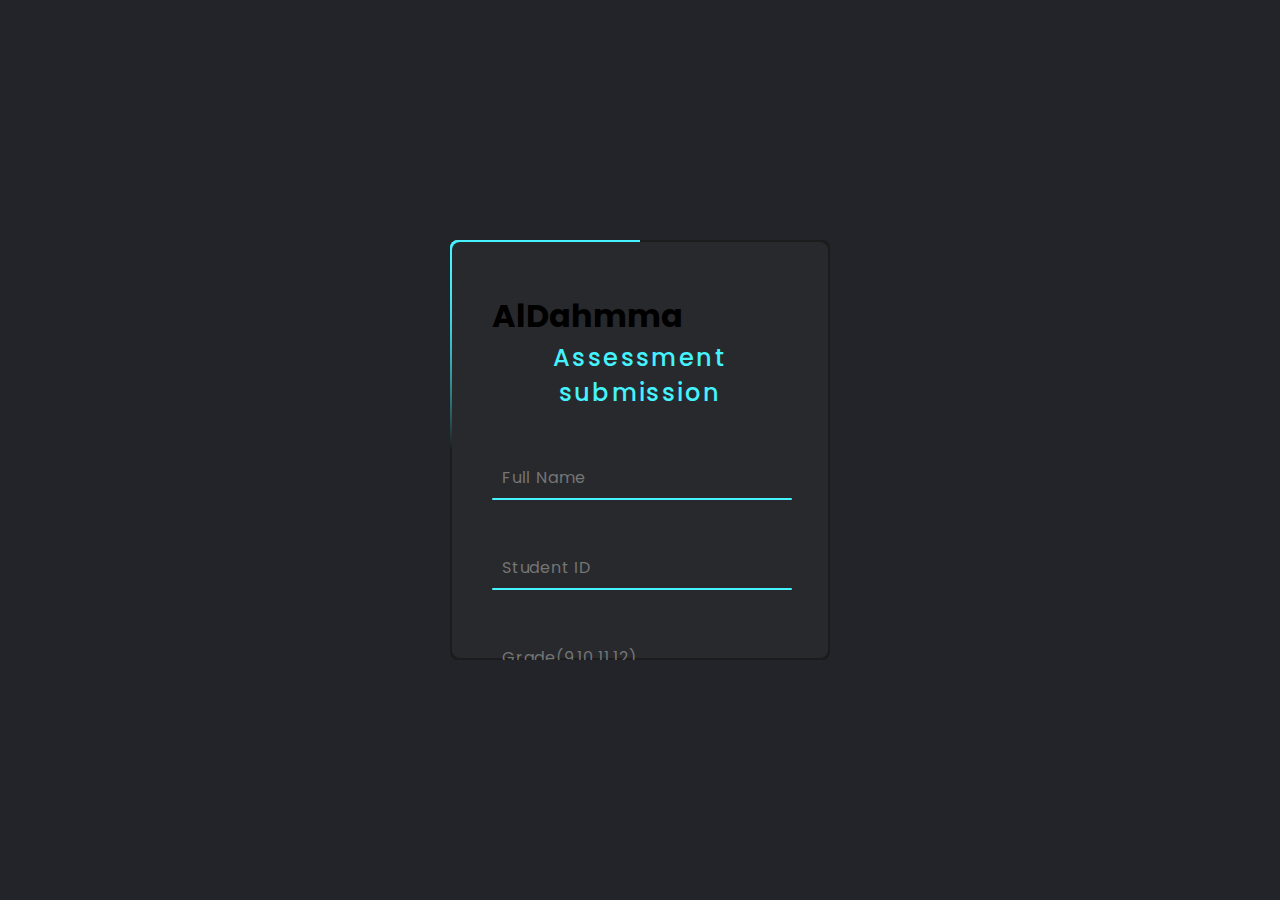
<file: index.html>
<!DOCTYPE html>
<html lang="en">
<head>
	<meta charset="UTF-8">
	<title>Assessment submission</title>
	<link rel="shortcut icon" type="image/jpg" href="images/favicon.ico"/>
	<link rel="stylesheet" href="style.css">
</head>

<body>
	<div class="box">

		<form autocomplete=off action="https://sheetdb.io/api/v1/uuqp0jli9dy7v" method="POST" id="sheetdb-form">

			<h1>AlDahmma</h1>
			<h2>Assessment submission</h2>

			<div class="inputBox">

				<input type="text" placeholder="Full Name" name="data[Name]" required>
				<i></i>
			</div>

			<div class="inputBox">

				<input type="text" placeholder="Student ID" name="data[ID]" required>
				<i></i>
			</div>

			<div class="inputBox">

				<input type="text" placeholder="Grade(9,10,11,12)" name="data[Grade]" required>
				<i></i>
			</div>

			<div class="inputBox">

				<input type="text" placeholder="Stream(Elite,Advanced,General)"name="data[Stream]" required>
				<i></i>
			</div>

			<div class="inputBox">

				<input type="text" placeholder="Section" name="data[Section]" required>
				<i></i>
			</div>

			<div class="inputBox">

				<input type="text" placeholder="Assessment Link" name="data[Link]" required>
				<i></i>
			</div>

			<div class="links">

				<a href="https://lms.moe.gov.ae">Back to LMS ?</a>
				<a href="mailto:Moammer.Abdoh@ese.gov.ae">
					Ask for Help
				</a>

			</div>

			<input type="submit" value="Submit">

		</form>

		<script>
            var form = document.getElementById('sheetdb-form');
        form.addEventListener("submit", e => {
          e.preventDefault();
          fetch(form.action, {
              method : "POST",
              body: new FormData(document.getElementById("sheetdb-form")),
          }).then(
              response => response.json()
          ).then((html) => {
            // you can put any JS code here
            window.open('done.html', '_blank');

          });
        });
        </script>





	</div>

</body>

</html>
</file>
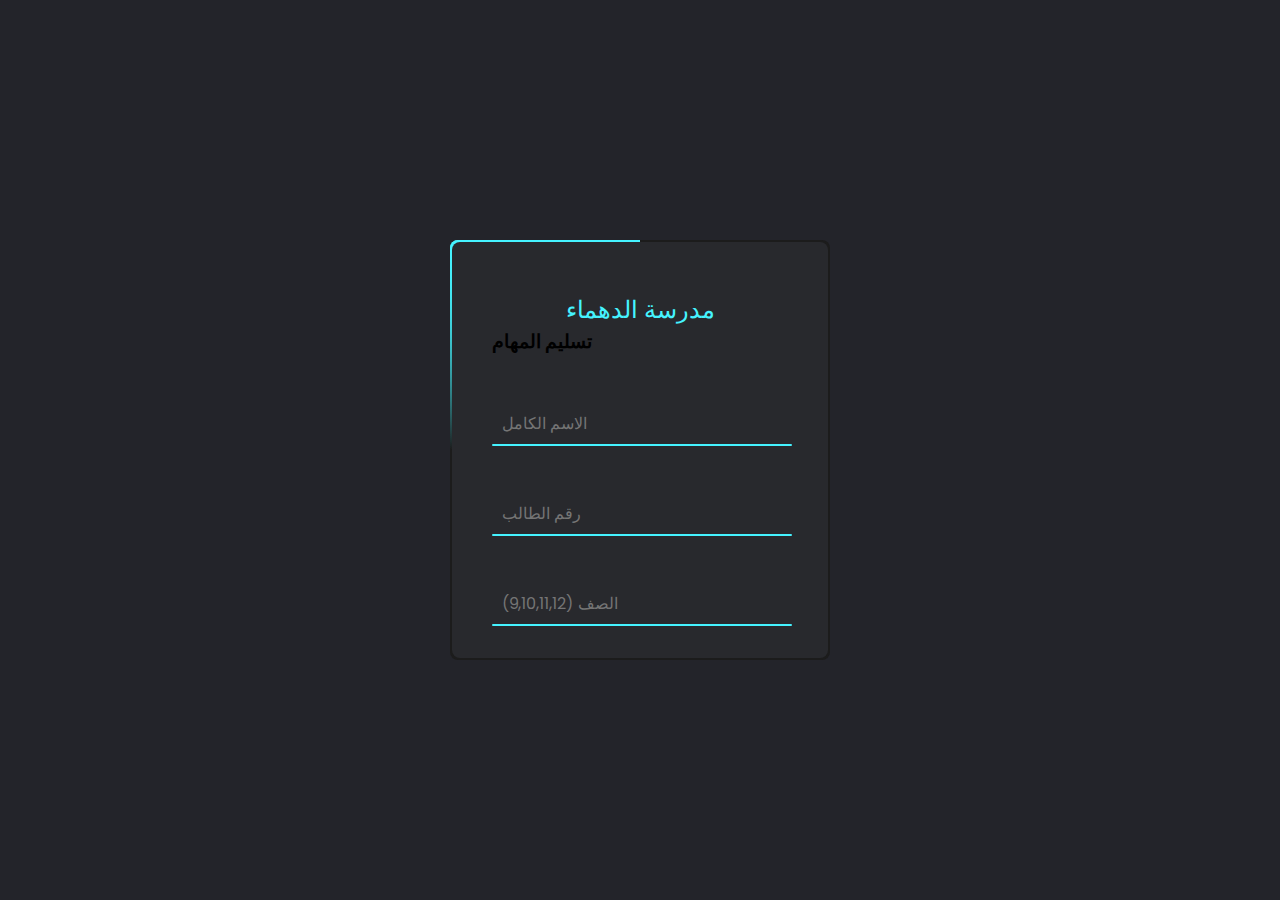
<file: ar.html>
<!DOCTYPE html>
<html lang="ar">
<head>
	<meta charset="UTF-8">
	<title>تسليم المهام</title>
	<link rel="shortcut icon" type="image/jpg" href="images/favicon.ico"/>
	<link rel="stylesheet" href="style.css">
</head>

<body>
	<div class="box">

		<form autocomplete=off action="https://sheetdb.io/api/v1/uuqp0jli9dy7v" method="POST" id="sheetdb-form">

			<h2>مدرسة الدهماء</h2>
			<h3>تسليم المهام</h3>

			<div class="inputBox">

				<input type="text" placeholder="الاسم الكامل" name="data[Name]" required>
				<i></i>
			</div>

			<div class="inputBox">

				<input type="text" placeholder="رقم الطالب" name="data[ID]" required>
				<i></i>
			</div>

			<div class="inputBox">

				<input type="text" placeholder="الصف (9,10,11,12)" name="data[Grade]" required>
				<i></i>
			</div>

			<div class="inputBox">

				<input type="text" placeholder="(Elite,Advanced,General) المسار"name="data[Stream]" required>
				<i></i>
			</div>

			<div class="inputBox">

				<input type="text" placeholder="الشعبة" name="data[Section]" required>
				<i></i>
			</div>

			<div class="inputBox">

				<input type="text" placeholder="الرابط" name="data[Link]" required>
				<i></i>
			</div>

			<div class="links">

				<a href="index.html">Language: English</a>
				<a href="mailto:Moammer.Abdoh@ese.gov.ae">
					طلب المساعدة
				</a>

			</div>

			<input type="Submit" value="تسليم">

		</form>

		<script>
            var form = document.getElementById('sheetdb-form');
        form.addEventListener("submit", e => {
          e.preventDefault();
          fetch(form.action, {
              method : "POST",
              body: new FormData(document.getElementById("sheetdb-form")),
          }).then(
              response => response.json()
          ).then((html) => {
            // you can put any JS code here
            window.open('ar.done.html', '_blank');

          });
        });
        </script>





	</div>

</body>

</html>
</file>
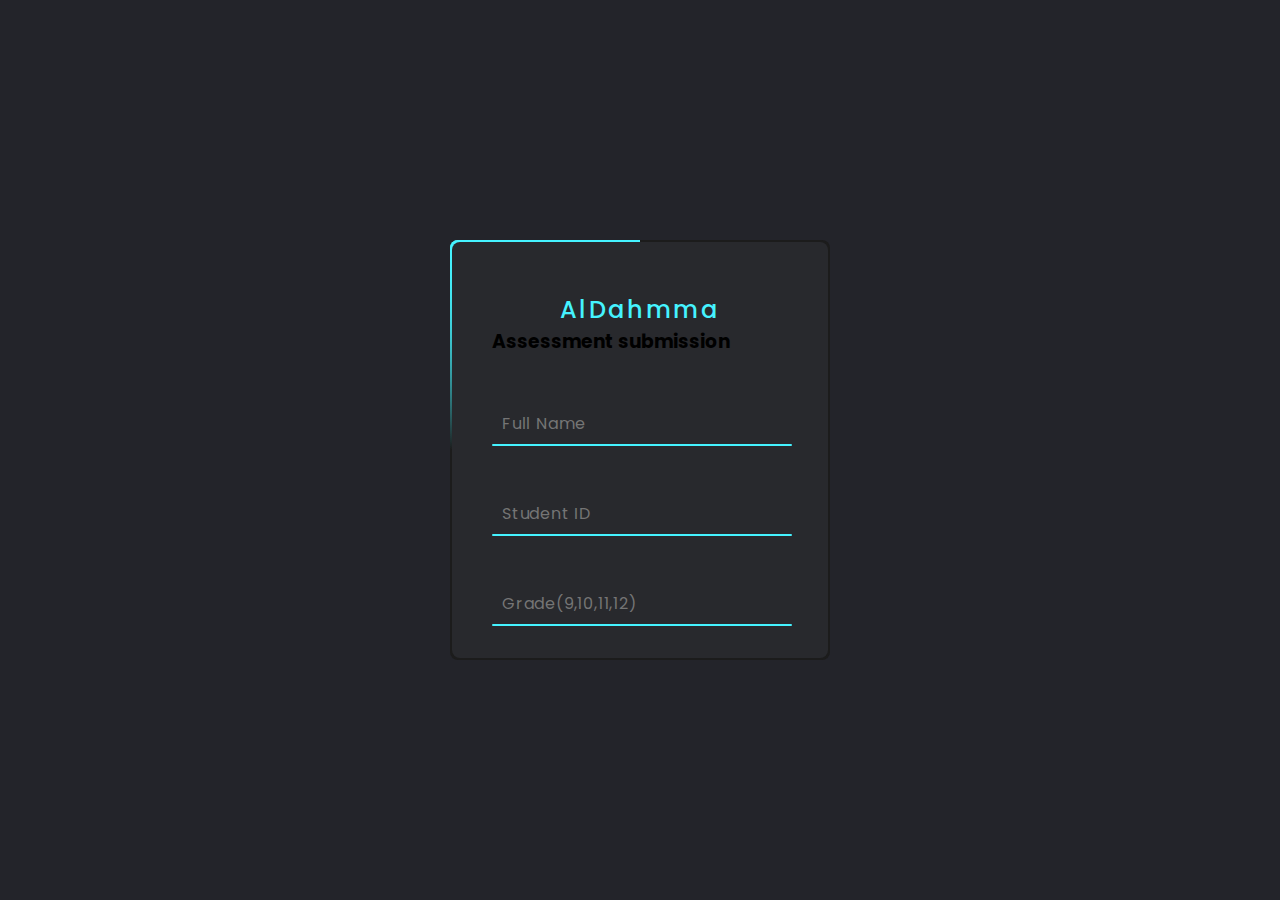
<file: en.html>
<!DOCTYPE html>
<html lang="en">
<head>
	<meta charset="UTF-8">
	<title>Assessment submission</title>
	<link rel="shortcut icon" type="image/jpg" href="images/favicon.ico"/>
	<link rel="stylesheet" href="style.css">
</head>

<body>
	<div class="box">

		<form autocomplete=off action="https://sheetdb.io/api/v1/uuqp0jli9dy7v" method="POST" id="sheetdb-form">

			<h2>AlDahmma</h2>
			<h3>Assessment submission</h3>

			<div class="inputBox">

				<input type="text" placeholder="Full Name" name="data[Name]" required>
				<i></i>
			</div>

			<div class="inputBox">

				<input type="text" placeholder="Student ID" name="data[ID]" required>
				<i></i>
			</div>

			<div class="inputBox">

				<input type="text" placeholder="Grade(9,10,11,12)" name="data[Grade]" required>
				<i></i>
			</div>

			<div class="inputBox">

				<input type="text" placeholder="Stream(Elite,Advanced,General)"name="data[Stream]" required>
				<i></i>
			</div>

			<div class="inputBox">

				<input type="text" placeholder="Section" name="data[Section]" required>
				<i></i>
			</div>

			<div class="inputBox">

				<input type="text" placeholder="Assessment Link" name="data[Link]" required>
				<i></i>
			</div>

			<div class="links">

				<a href="https://aldahmaa.github.io/assessments">اللغة: اللغة العربية</a>
				<a href="mailto:Moammer.Abdoh@ese.gov.ae">
					Ask for Help
				</a>

			</div>

			<input type="submit" value="Submit">

		</form>

		<script>
            var form = document.getElementById('sheetdb-form');
        form.addEventListener("submit", e => {
          e.preventDefault();
          fetch(form.action, {
              method : "POST",
              body: new FormData(document.getElementById("sheetdb-form")),
          }).then(
              response => response.json()
          ).then((html) => {
            // you can put any JS code here
            window.open('en.done', '_blank');

          });
        });
        </script>





	</div>

</body>

</html>
</file>
<file: style.css>
@import url('https://fonts.googleapis.com/css2?family=Poppins:wght@300;400;500;600;700;800;900&display=swap');
*
{
	margin: 0;
	padding: 0;
	box-sizing: border-box;
  font-family: 'Poppins', sans-serif;
}
body 
{
	display: flex;
	justify-content: center;
	align-items: center;
	min-height: 100vh;
	flex-direction: column;
	background: #23242a;
}
.box 
{
	position: relative;
	width: 380px;
	height: 420px;
	background: #1c1c1c;
	border-radius: 8px;
	overflow: hidden;
}
.box::before 
{
	content: '';
	z-index: 1;
	position: absolute;
	top: -50%;
	left: -50%;
	width: 380px;
	height: 420px;
	transform-origin: bottom right;
	background: linear-gradient(0deg,transparent,#45f3ff,#45f3ff);
	animation: animate 6s linear infinite;
}
.box::after 
{
	content: '';
	z-index: 1;
	position: absolute;
	top: -50%;
	left: -50%;
	width: 380px;
	height: 420px;
	transform-origin: bottom right;
	background: linear-gradient(0deg,transparent,#45f3ff,#45f3ff);
	animation: animate 6s linear infinite;
	animation-delay: -3s;
}
@keyframes animate 
{
	0%
	{
		transform: rotate(0deg);
	}
	100%
	{
		transform: rotate(360deg);
	}
}
form 
{
	position: absolute;
	inset: 2px;
	background: #28292d;
	padding: 50px 40px;
	border-radius: 8px;
	z-index: 2;
	display: flex;
	flex-direction: column;
}
h2 
{
	color: #45f3ff;
	font-weight: 500;
	text-align: center;
	letter-spacing: 0.1em;
}
.inputBox 
{
	position: relative;
	width: 300px;
	margin-top: 35px;
}
.inputBox input 
{
	position: relative;
	width: 100%;
	padding: 20px 10px 10px;
	background: transparent;
	outline: none;
	box-shadow: none;
	border: none;
	color: #23242a;
	font-size: 1em;
	letter-spacing: 0.05em;
	transition: 0.5s;
	z-index: 10;
}
.inputBox span 
{
	position: absolute;
	left: 0;
	padding: 20px 0px 10px;
	pointer-events: none;
	font-size: 1em;
	color: #8f8f8f;
	letter-spacing: 0.05em;
	transition: 0.5s;
}
.inputBox input:valid ~ span,
.inputBox input:focus ~ span 
{
	color: #45f3ff;
	transform: translateX(0px) translateY(-34px);
	font-size: 0.75em;
}
.inputBox i 
{
	position: absolute;
	left: 0;
	bottom: 0;
	width: 100%;
	height: 2px;
	background: #45f3ff;
	border-radius: 4px;
	overflow: hidden;
	transition: 0.5s;
	pointer-events: none;
	z-index: 9;
}
.inputBox input:valid ~ i,
.inputBox input:focus ~ i 
{
	height: 44px;
}
.links 
{
	display: flex;
	justify-content: space-between;
}
.links a 
{
	margin: 10px 0;
	font-size: 0.75em;
	color: #8f8f8f;
	text-decoration: beige;
}
.links a:hover, 
.links a:nth-child(2)
{
	color: #45f3ff;
}
input[type="submit"]
{
	border: none;
	outline: none;
	padding: 11px 25px;
	background: #45f3ff;
	cursor: pointer;
	border-radius: 4px;
	font-weight: 600;
	width: 100px;
	margin-top: 10px;
}
input[type="submit"]:active 
{
	opacity: 0.8;
}
</file>
